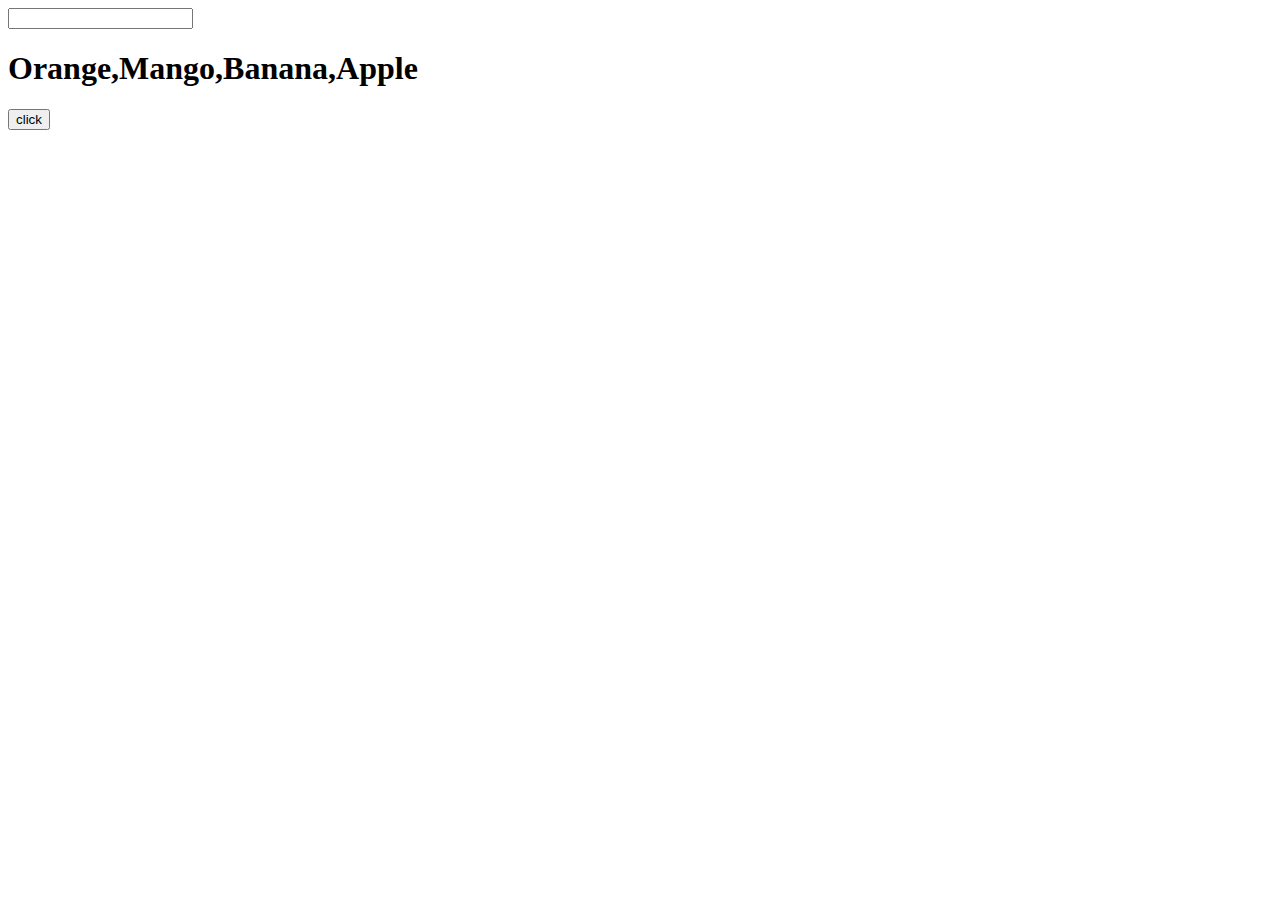
<file: reverse method.html>
<!DOCTYPE html>
<html lang="en">

<head>
    <meta charset="UTF-8">
    <meta http-equiv="X-UA-Compatible" content="IE=edge">
    <meta name="viewport" content="width=device-width, initial-scale=1.0">
    <title>Document</title>
</head>

<body>
    <input type="text" id="text">

    <h1 id="demo">Rsult</h1>

    <button id="btn" onclick="reverseM()">click</button>

    <script>
        var txt = document.getElementById("text");
        var rBox = document.getElementById("demo");


        var totals = ["Banana", "Orange", "Apple", "Mango"];
        totals.sort()
        totals.reverse();

        rBox.innerHTML = totals;

        function reverseM() {

            if (txt.value == String || txt.value == Number || txt.value == Array) {
                txt.sort()

                rBox.innerHTML = txt.value.reverse();
            }
        }
    </script>
</body>

</html>
</file>
